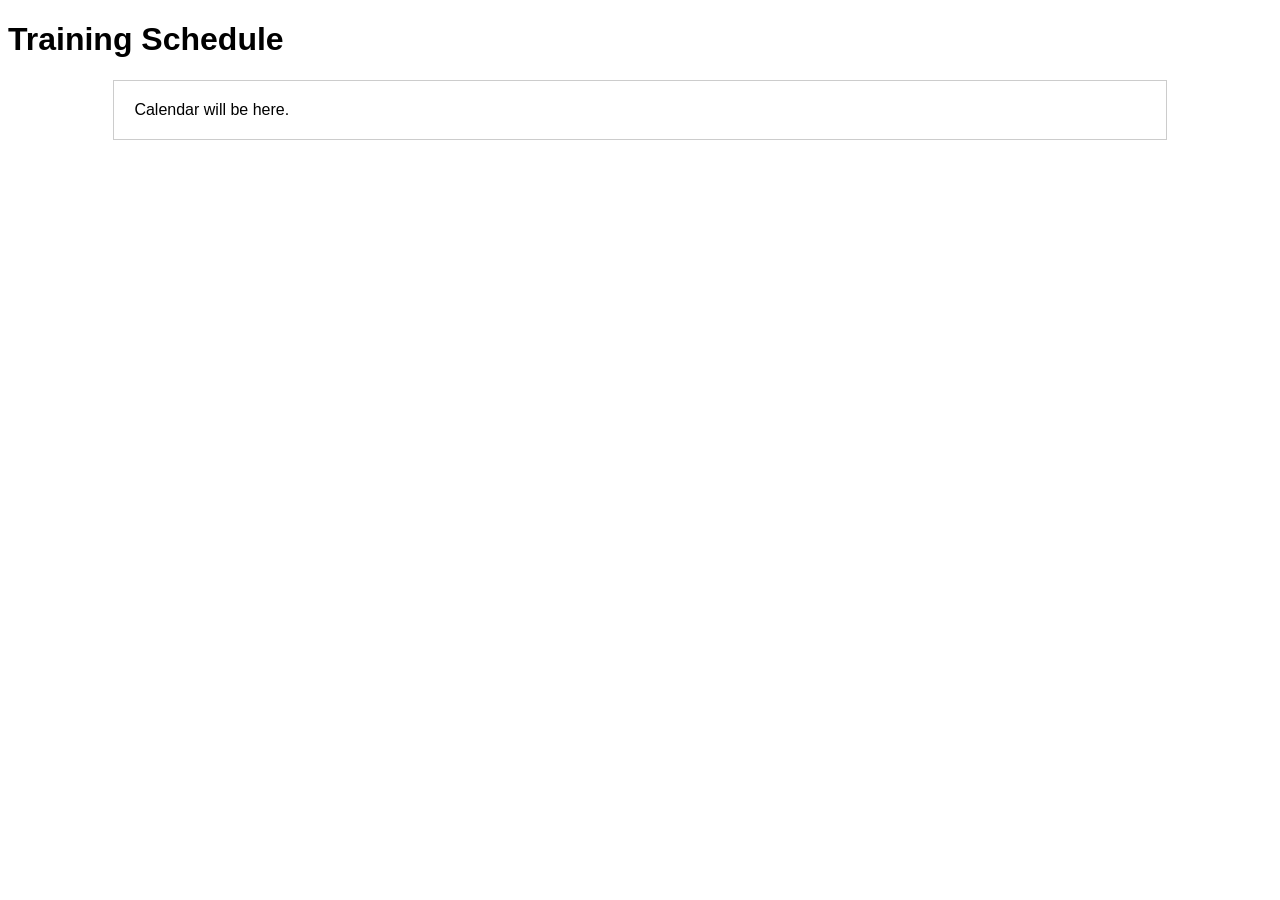
<file: frontend/index.html>
<!DOCTYPE html>
<html>
<head>
    <title>Basketball Team Management</title>
    <link rel="stylesheet" type="text/css" href="css/style.css">
</head>
<body>
    <h1>Training Schedule</h1>
    <div id="calendar"></div>

    <script src="js/main.js"></script>
</body>
</html>
</file>
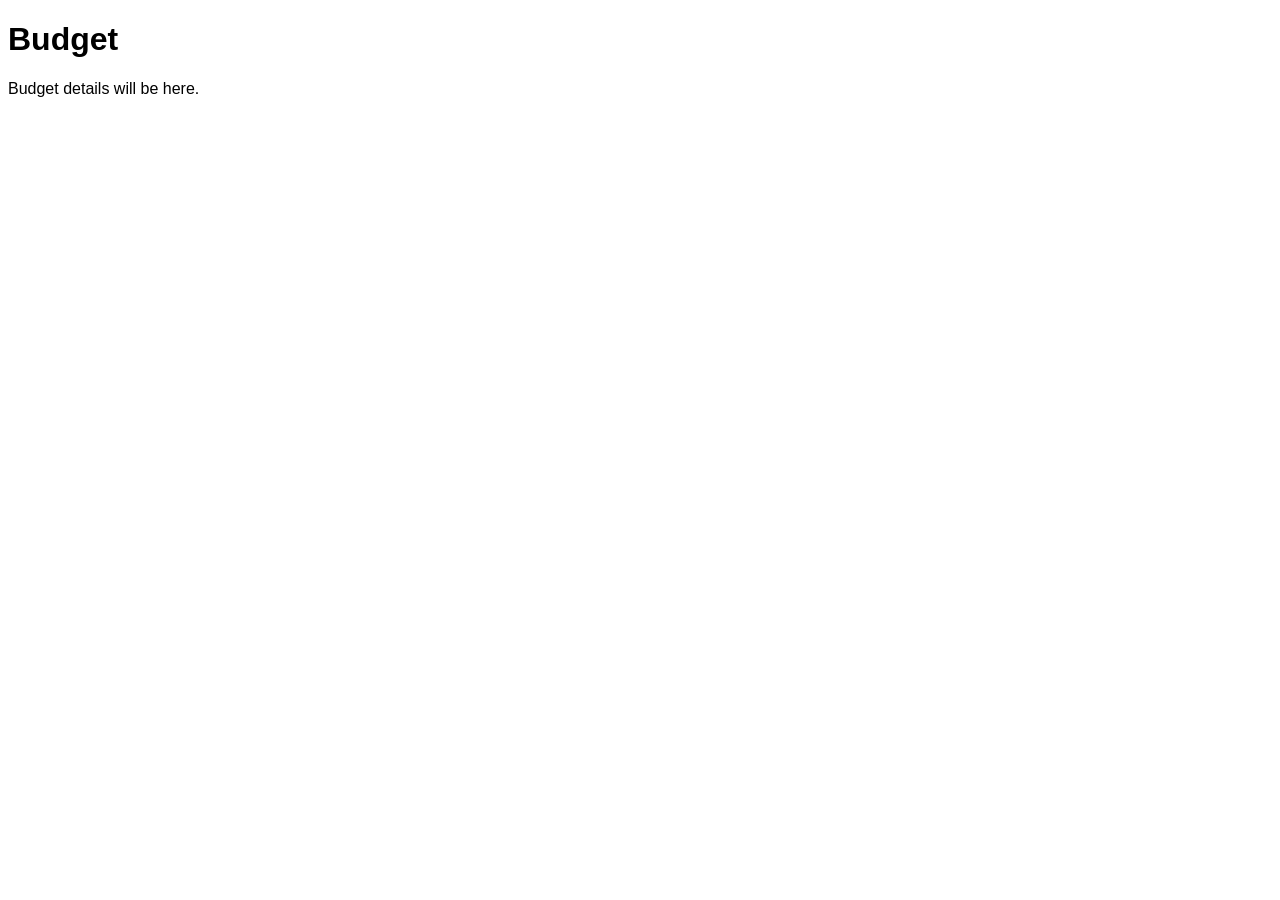
<file: frontend/budget.html>
<!DOCTYPE html>
<html>
<head>
    <title>Basketball Team Management - Budget</title>
    <link rel="stylesheet" type="text/css" href="css/style.css">
</head>
<body>
    <h1>Budget</h1>
    <div id="budget-details"></div>

    <script src="js/budget.js"></script>
</body>
</html>
</file>
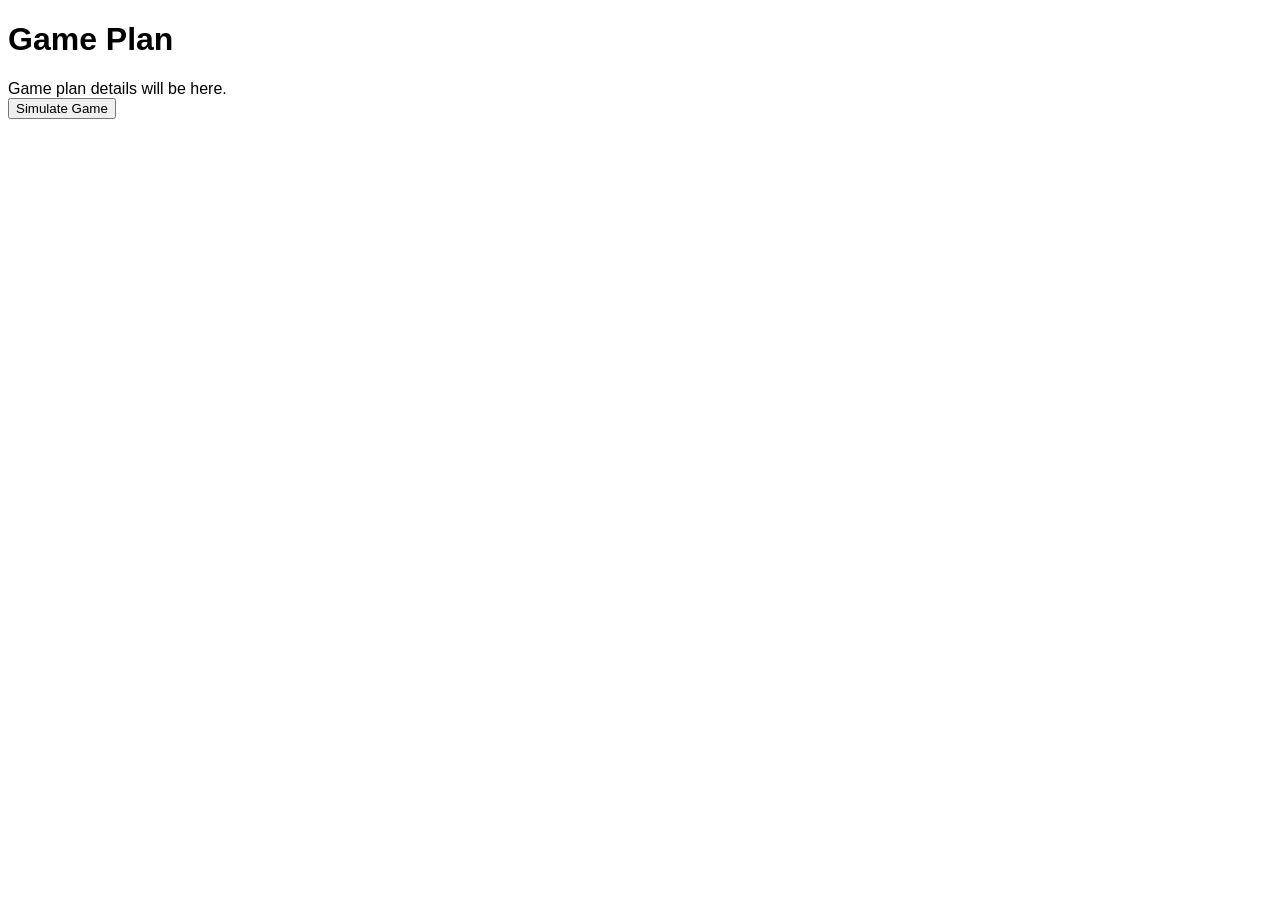
<file: frontend/game-plan.html>
<!DOCTYPE html>
<html>
<head>
    <title>Basketball Team Management - Game Plan</title>
    <link rel="stylesheet" type="text/css" href="css/style.css">
</head>
<body>
    <h1>Game Plan</h1>
    <div id="game-plan-details"></div>
    <button id="simulate-button">Simulate Game</button>
    <div id="simulation-results"></div>

    <script src="js/game-plan.js"></script>
</body>
</html>
</file>
<file: frontend/css/style.css>
body {
    font-family: sans-serif;
}

#calendar {
    width: 80%;
    margin: 0 auto;
    border: 1px solid #ccc;
    padding: 20px;
}
</file>
